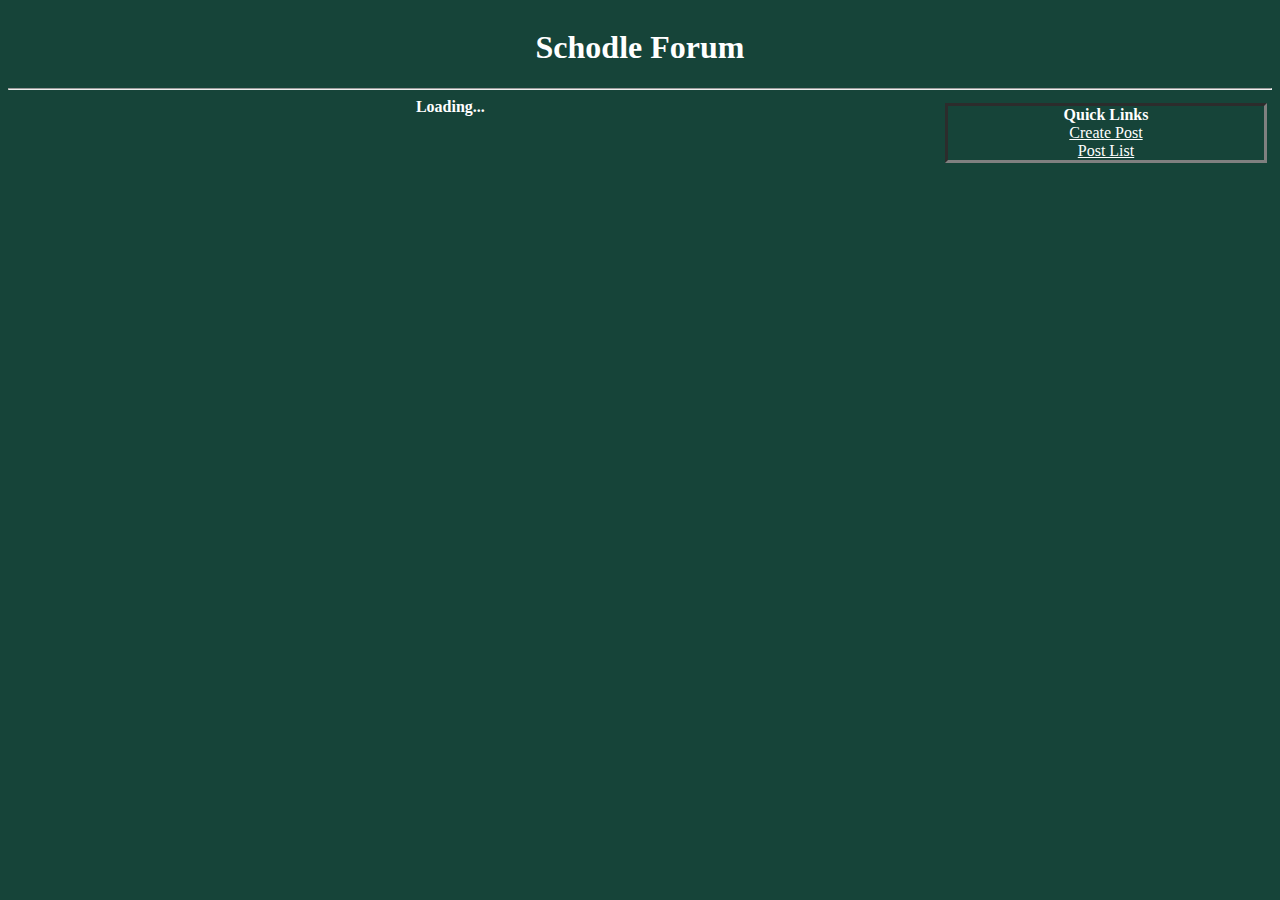
<file: index.html>
<!DOCTYPE html>
<html lang="en">
  <head>
    <link rel="stylesheet" href="style.css">
    <script src="index.js"></script>
    <title>Schödle Forum</title>
  </head>
  
  <body>
    <h1 class="center">Schodle Forum</h1>
    <hr>
    
    
    <div id="posts" class="posts">
      <b id="loading-text" class="center">Loading...</b>
      <template id="post-template">
        <a href="post.html?post=0" class="invis-link post">
          <div class="outset post-content margin">
            <div class="margin">
              <b class="post-title">Post Title</b><br>
              <div class="post-metadata">id: id | time: unixtime (Date and Time)</div>
            </div>
          </div>
        </a>
      </template>
    </div>
    
    <div id="quick-links" class="inset margin">
      <b class="center">Quick Links</b>
      <a href="/createpost.html" class="center">Create Post</a>
      <a href="/posts.html" class="center">Post List</a>
    </div>
  </body>
</html>
</file>
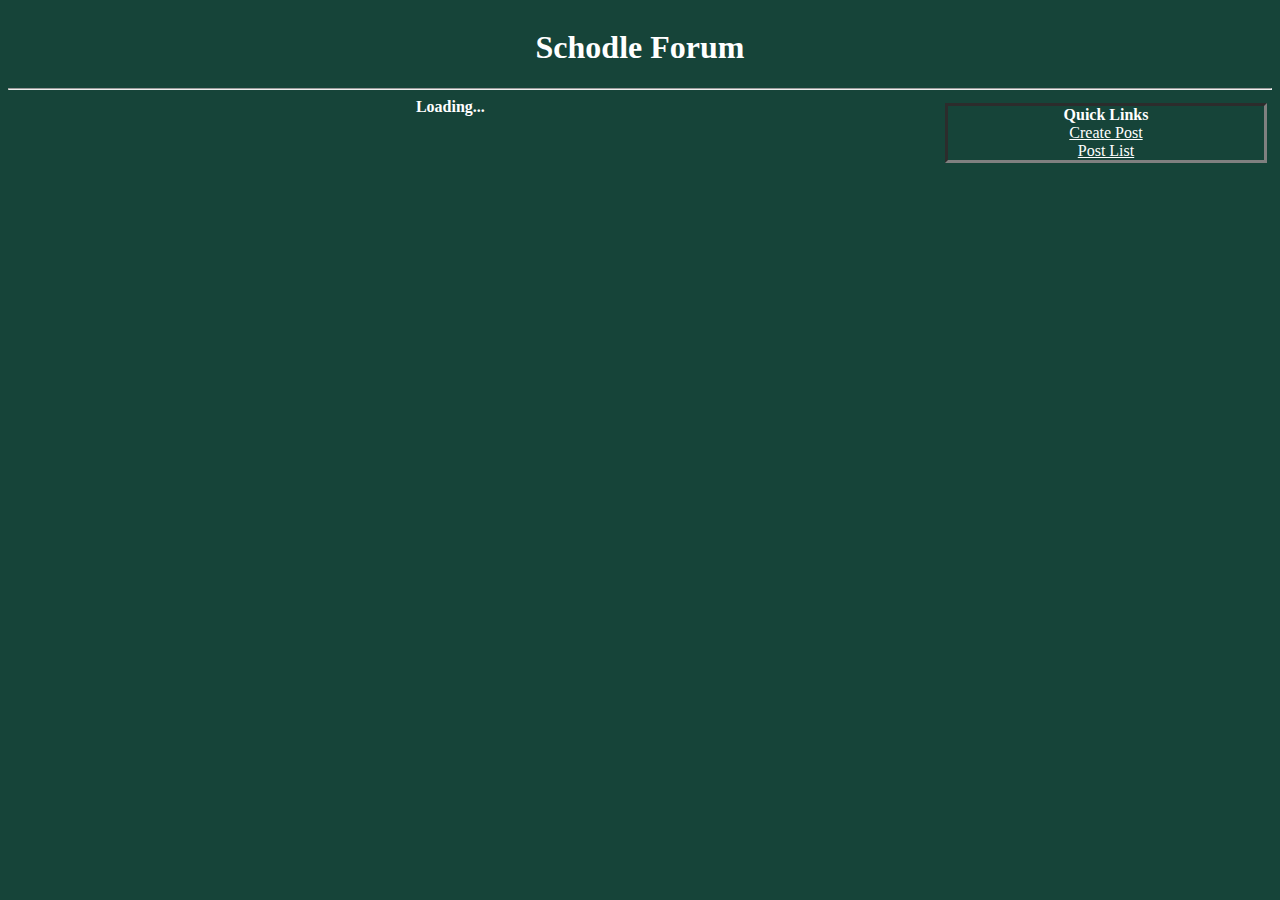
<file: post.html>
<!DOCTYPE html>
<html lang="en">
  <head>
    <link rel="stylesheet" href="style.css">
    <script src="post.js"></script>
    <title>Schödle Forum</title>
  </head>
  
  <body>
    <h1 class="center">Schodle Forum</h1>
    <hr>
    
    
    <div id="post" class="posts">
      <b id="loading-text" class="center">Loading...</b>
      <template id="post-template">
        <a href="post.html?post=0" class="invis-link post">
          <div class="outset post-frame margin">
            <div class="margin">
              <b class="post-title">Post Title</b><br>
              <div class="post-metadata">id: id | time: unixtime (Date and Time)</div>
              <hr>
              <div class="post-content">Content</div>
              <div class="post-comments"></div>
            </div>
          </div>
        </a>
      </template>
    </div>
    
    <div id="quick-links" class="inset margin">
      <b class="center">Quick Links</b>
      <a href="/createpost.html" class="center">Create Post</a>
      <a href="/posts.html" class="center">Post List</a>
    </div>
  </body>
</html>
</file>
<file: style.css>
.center {
  width: 100%;
  text-align: center;
  float: right;
}

.margin {
  margin: 5px;
}

.inset {
  border-color: gray;
  border-style: inset;
}

.outset {
  border-color: gray;
  border-style: outset;
}

.invis-link {
  text-decoration: none;
}

.post-content {
  width: 100%;
}

.posts {
  width: 70%;
  float: left;
}

#quick-links {
  width: 25%;
  float: right;
}

* {
  color: white;
  background-color: #164439;
}
</file>
